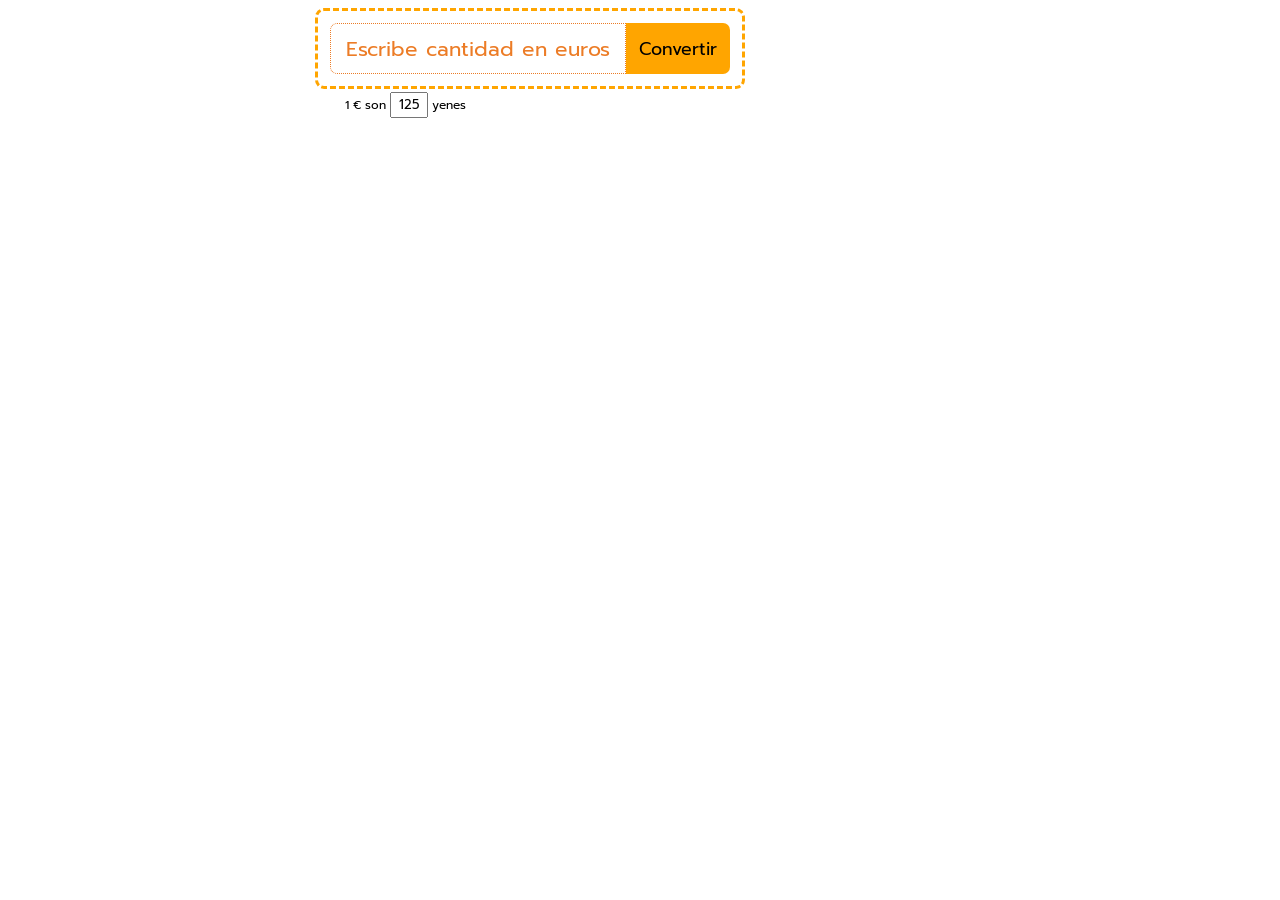
<file: conversor_moneda.html>
<!DOCTYPE html>
<html>
<head>
	<link href="https://fonts.googleapis.com/css?family=Prompt" rel="stylesheet">
	<meta charset="utf-8">
	<title>javaScript</title>
	<link rel="stylesheet" type="text/css" href="css/estilos.css">
	<script type="text/javascript" src="js/codigo.js"></script>
</head>
<body>
	<main>
		<div class="contenedor">
			<input id="dinero" placeholder="Escribe cantidad en euros" autofocus>
			<button id="boton">Convertir</button>
		</div>
		<div class="caja_cambio">1 € son <input id="input_cambio"/> yenes</div>
		<div id="conversiones"></div>
	</main>	

</body>
</html>
</file>
<file: css/estilos.css>
body,input,button{
	font-family: 'Prompt', sans-serif;
}
main{
	width:650px;
	margin:auto;
}

.contenedor{
	display:flex;
	width:63%;
	max-width:400px;
	border:3px dashed orange;
	border-radius:9px;
	padding:12px;
}
.caja_cambio{
	font-size:0.75em;	
	padding-left:30px;
	margin-top:3px;
}
#input_cambio{
	font-size:1.1em;
	width:30px;
	text-align:center;
}
#conversiones{
	margin-top:10px;
	color:#ec7c26;
	font-size:1.1em;
	padding-left:30px;
}
#dinero{
	padding:8px 15px;
	border-radius:7px 0 0 7px;
	outline:none;
	font-size:1.4em;
	border:1px dotted #ec7c26;
	color:#ec7c26;
	width:67%;
}
::placeholder{
	color:#ec7c26;
	font-size:0.92em;
}
button{
	padding:9px 13px;	
	border-radius:0 7px 7px 0;
	font-size:1.1em;
	background-color:orange;
	border:none;
}
body,input,button{
	font-family: 'Prompt', sans-serif;
}
main{
	width:650px;
	margin:auto;
}
</file>
